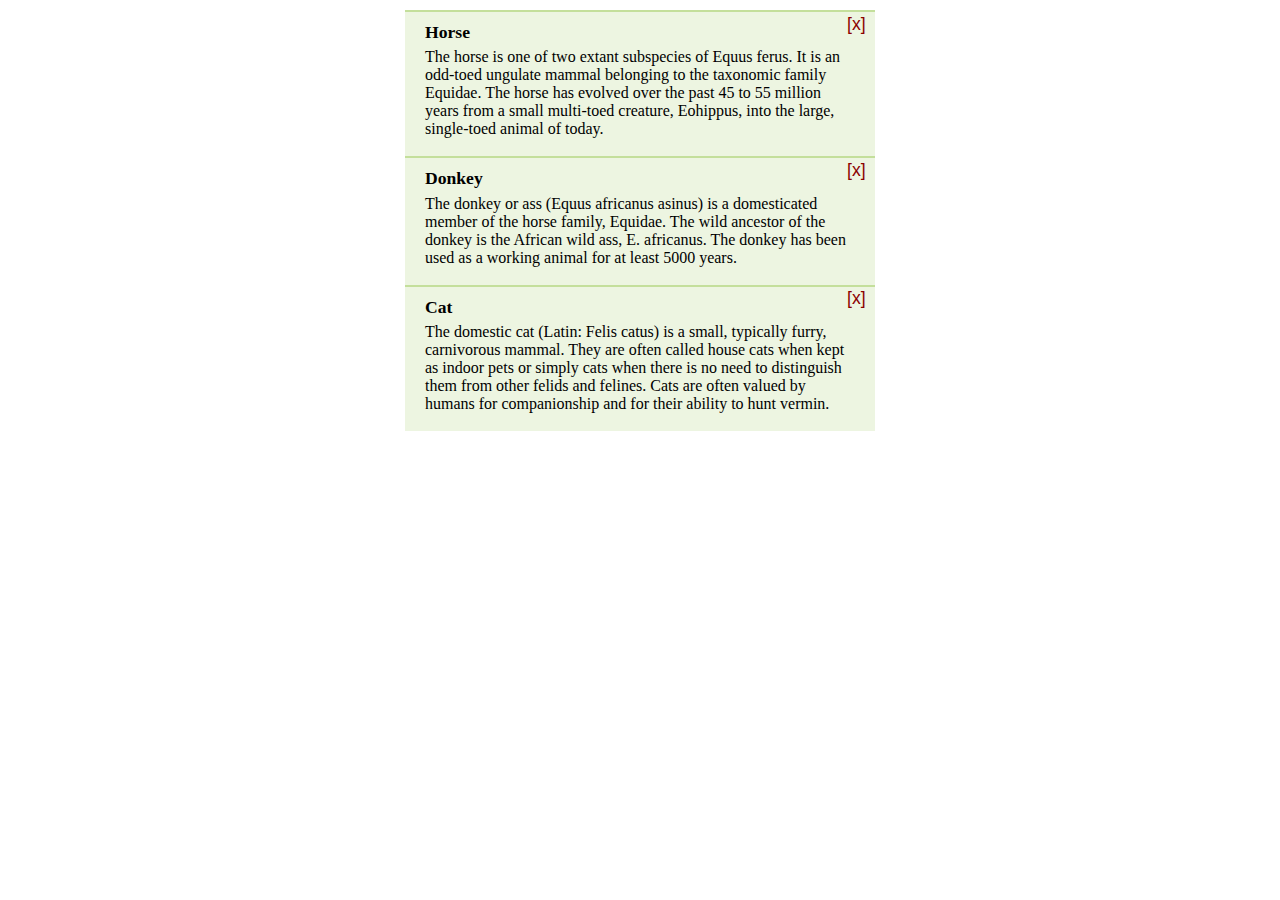
<file: chapter 4/Hide messages/index.html>
<!DOCTYPE html>
<html lang="en">
<head>
    <meta charset="UTF-8">
    <meta name="viewport" content="width=device-width, initial-scale=1.0">
    <link rel="stylesheet" href="style.css">
    <title>Document</title>
</head>
<body>
    
  <div id="container">
    <div class="pane">
      <h3>Horse</h3>
      <p>The horse is one of two extant subspecies of Equus ferus. It is an odd-toed ungulate mammal belonging to the taxonomic family Equidae. The horse has evolved over the past 45 to 55 million years from a small multi-toed creature, Eohippus, into the large, single-toed animal of today.</p>
      <button class="remove-button">[x]</button>
    </div>
    <div class="pane">
      <h3>Donkey</h3>
      <p>The donkey or ass (Equus africanus asinus) is a domesticated member of the horse family, Equidae. The wild ancestor of the donkey is the African wild ass, E. africanus. The donkey has been used as a working animal for at least 5000 years.</p>
      <button class="remove-button">[x]</button>
    </div>
    <div class="pane">
      <h3>Cat</h3>
      <p>The domestic cat (Latin: Felis catus) is a small, typically furry, carnivorous mammal. They are often called house cats when kept as indoor pets or simply cats when there is no need to distinguish them from other felids and felines. Cats are often valued by humans for companionship and for their ability to hunt vermin.
      </p>
      <button class="remove-button">[x]</button>
    </div>
  </div>

</body>
<script src="./script.js"></script>
</html>
</file>
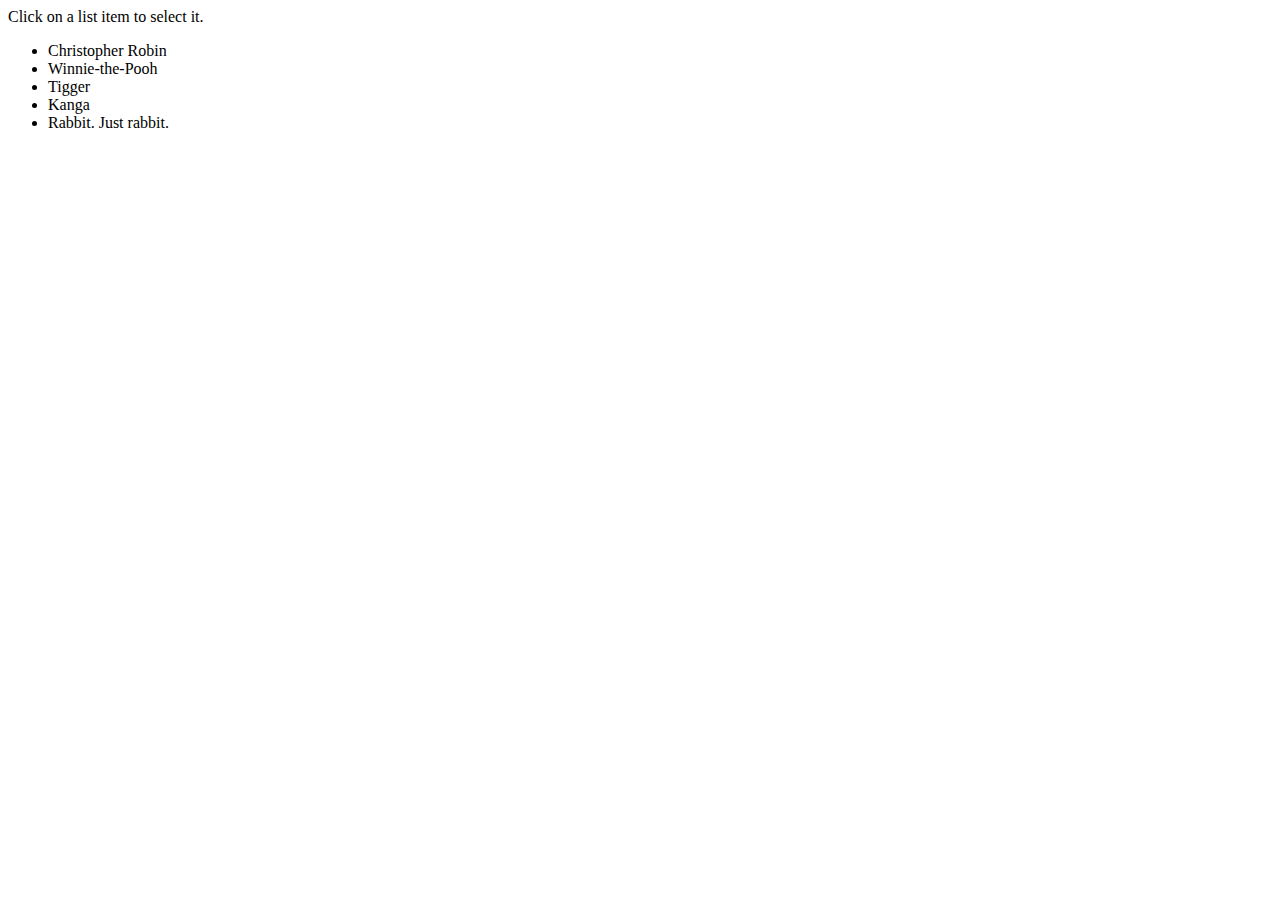
<file: chapter 4/Selectable list/index.html>
<!DOCTYPE html>
<html lang="en">
<head>
    <meta charset="UTF-8">
    <meta name="viewport" content="width=device-width, initial-scale=1.0">
    <link rel="stylesheet" href="style.css">
    <title>Document</title>
</head>
<body>
      Click on a list item to select it.
  <br>

  <ul id="ul">
    <li>Christopher Robin</li>
    <li>Winnie-the-Pooh</li>
    <li>Tigger</li>
    <li>Kanga</li>
    <li>Rabbit. Just rabbit.</li>
  </ul>

  </body>
<script src="./script.js"></script>
</html>
</file>
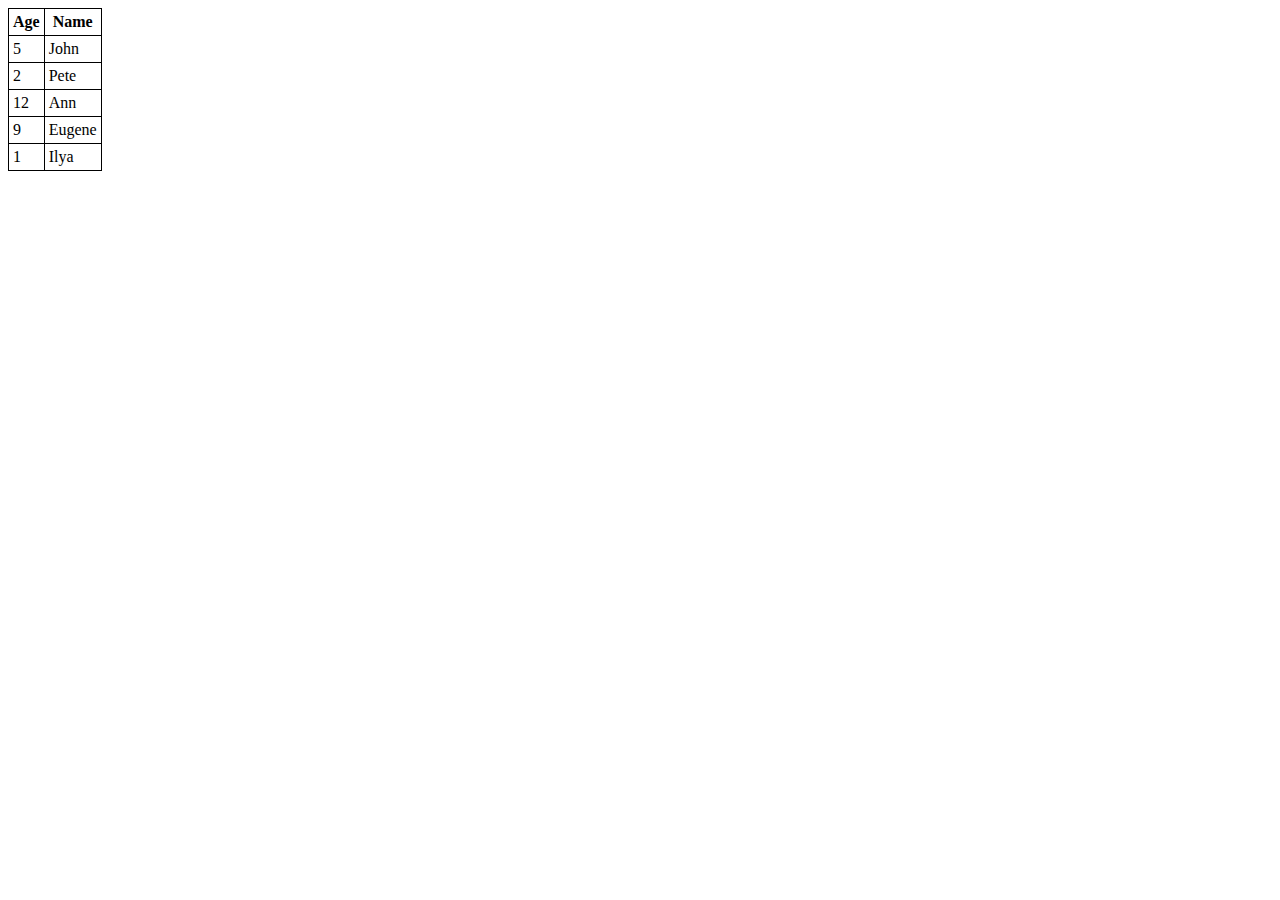
<file: chapter 4/Sortable table/index.html>
<!DOCTYPE html>
<html lang="en">
<head>
    <meta charset="UTF-8">
    <meta name="viewport" content="width=device-width, initial-scale=1.0">
    <link rel="stylesheet" href="style.css">
    <title>Document</title>
</head>
<body>
    
  <table id="grid">
    <thead>
      <tr>
        <th data-type="number">Age</th>
        <th data-type="string">Name</th>
      </tr>
    </thead>
    <tbody>
      <tr>
        <td>5</td>
        <td>John</td>
      </tr>
      <tr>
        <td>2</td>
        <td>Pete</td>
      </tr>
      <tr>
        <td>12</td>
        <td>Ann</td>
      </tr>
      <tr>
        <td>9</td>
        <td>Eugene</td>
      </tr>
      <tr>
        <td>1</td>
        <td>Ilya</td>
      </tr>
    </tbody>
  </table>

</body>
<script src="./script.js"></script>
</html>
</file>
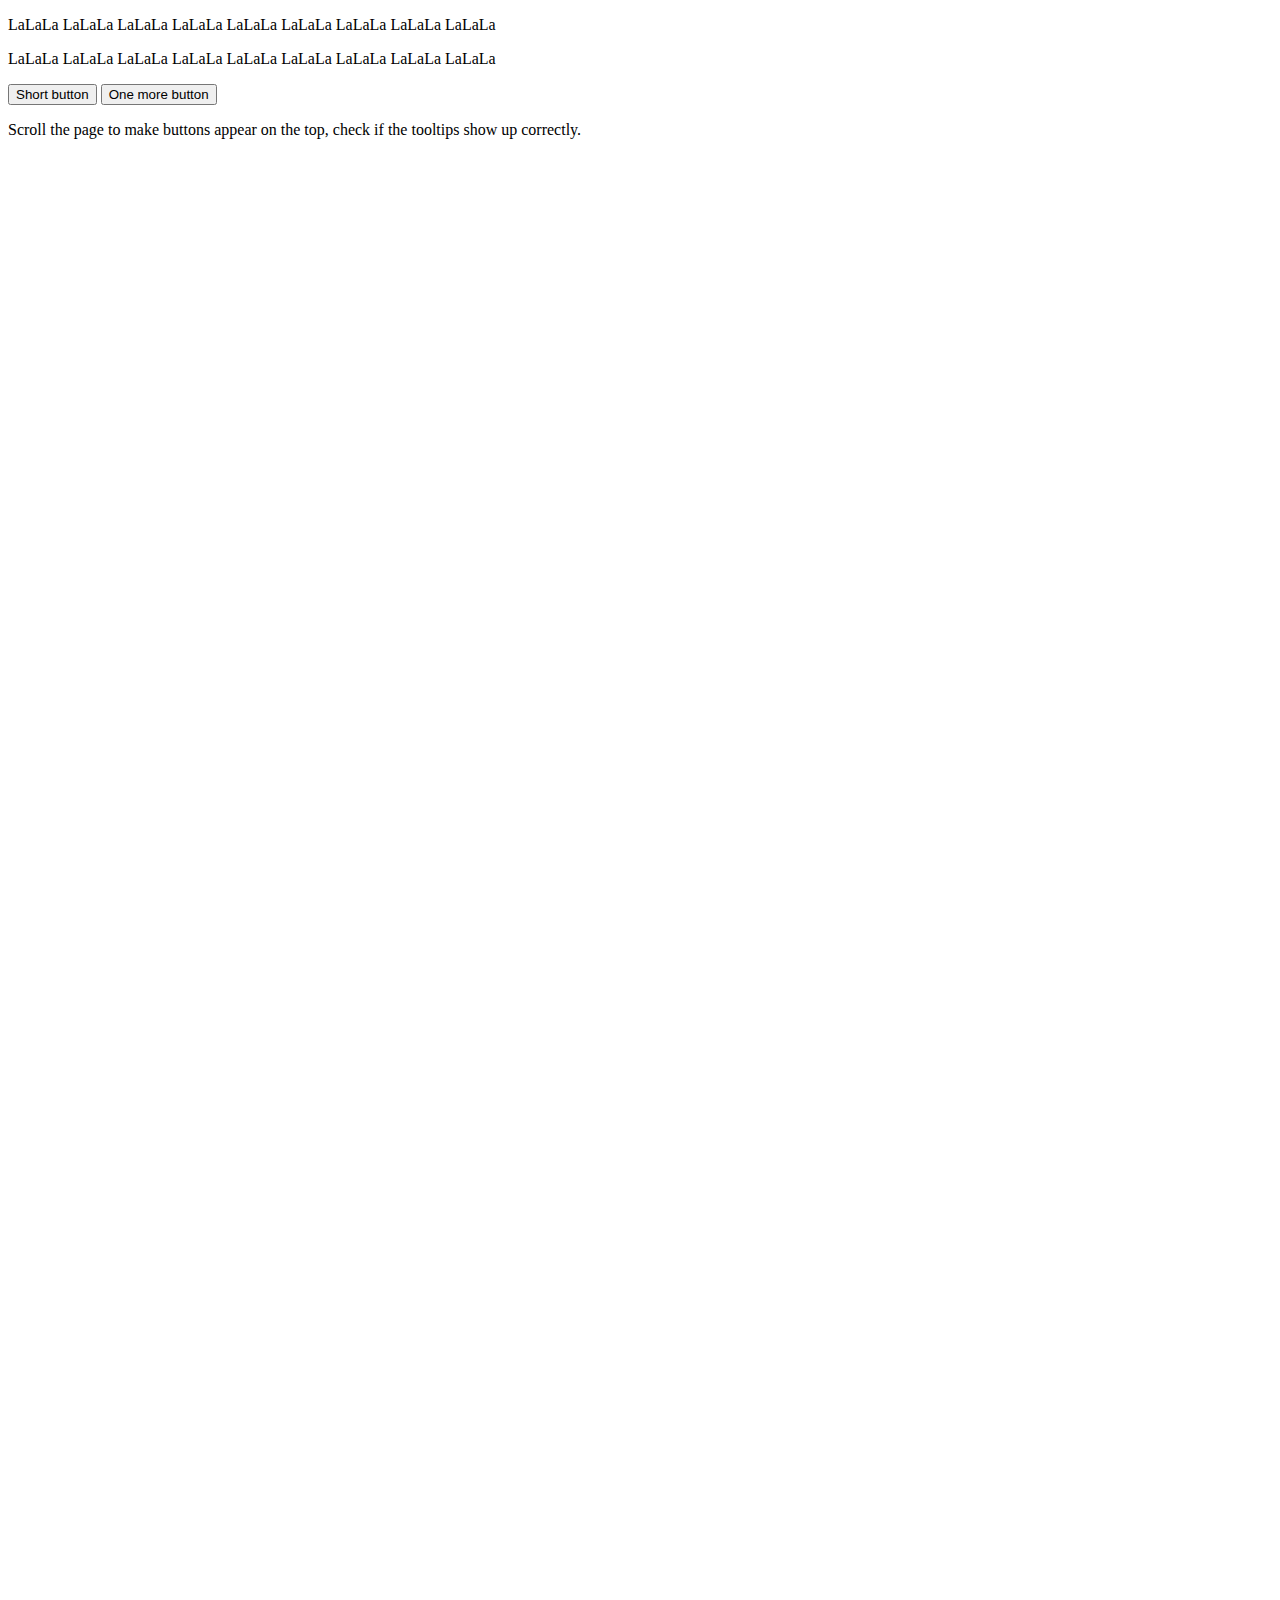
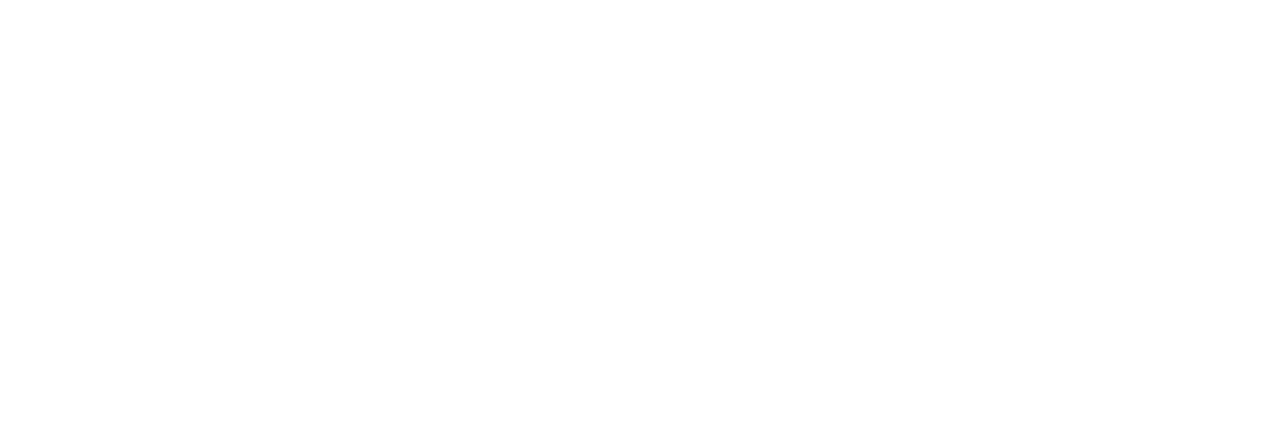
<file: chapter 4/tooTip/index.html>
<!DOCTYPE html>
<html lang="en">
  <head>
    <meta charset="UTF-8" />
    <meta name="viewport" content="width=device-width, initial-scale=1.0" />
    <link rel="stylesheet" href="style.css" />
    <title>Document</title>
  </head>
  <body>
    <p>LaLaLa LaLaLa LaLaLa LaLaLa LaLaLa LaLaLa LaLaLa LaLaLa LaLaLa</p>
    <p>LaLaLa LaLaLa LaLaLa LaLaLa LaLaLa LaLaLa LaLaLa LaLaLa LaLaLa</p>

    <button data-tooltip="the tooltip is longer than the element">
      Short button
    </button>
    <button data-tooltip="HTML<br>tooltip">One more button</button>

    <p>
      Scroll the page to make buttons appear on the top, check if the tooltips
      show up correctly.
    </p>
  </body>
  <script src="./script.js"></script>
</html>
</file>
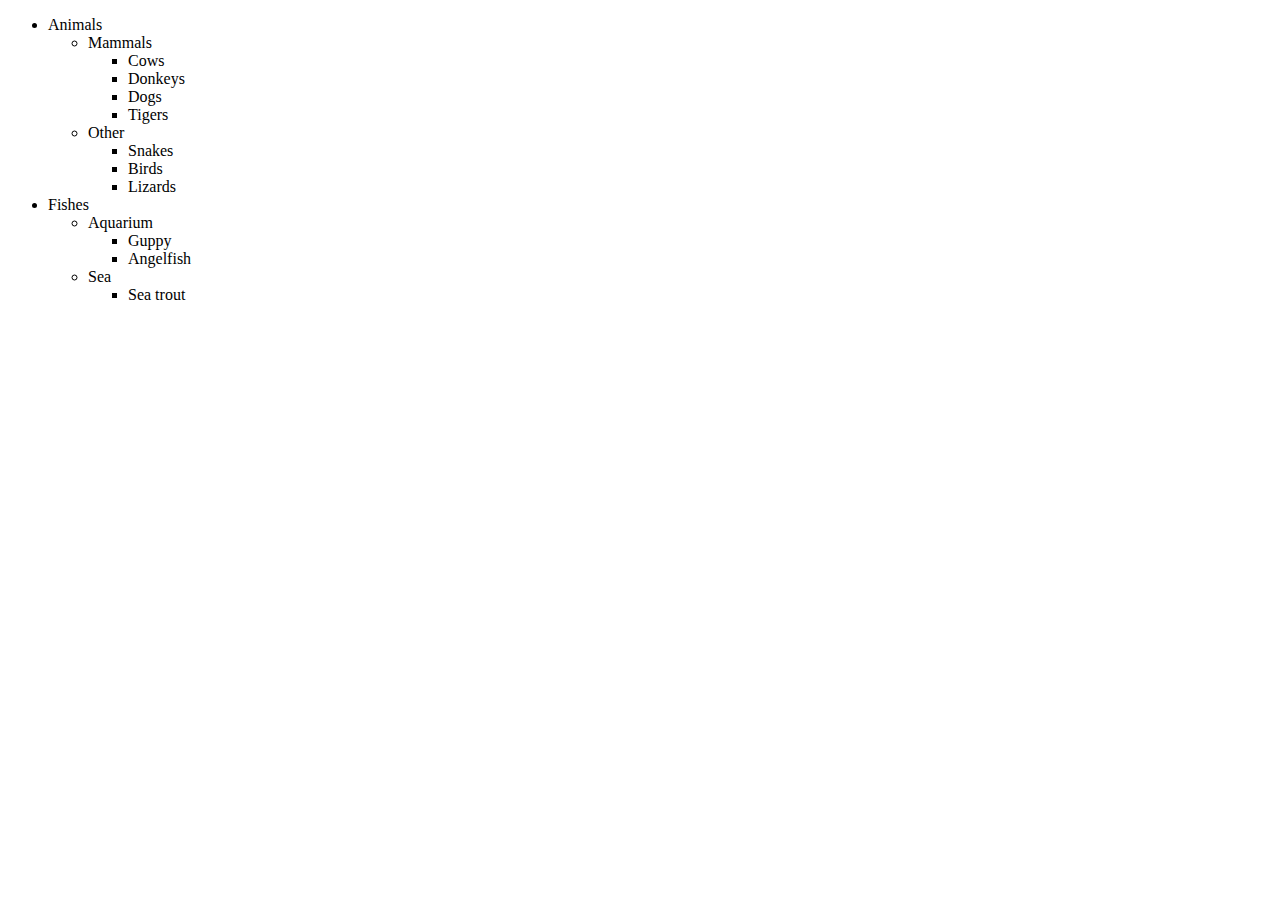
<file: chapter 4/tree-menu/index.html>
<!DOCTYPE html>
<html lang="en">
<head>
    <meta charset="UTF-8">
    <meta name="viewport" content="width=device-width, initial-scale=1.0">
    <link rel="stylesheet" href="style.css">
    <title>Document</title>
</head>
<body>
      <ul class="tree" id="tree">
    <li>Animals
      <ul>
        <li>Mammals
          <ul>
            <li>Cows</li>
            <li>Donkeys</li>
            <li>Dogs</li>
            <li>Tigers</li>
          </ul>
        </li>
        <li>Other
          <ul>
            <li>Snakes</li>
            <li>Birds</li>
            <li>Lizards</li>
          </ul>
        </li>
      </ul>
    </li>
    <li>Fishes
      <ul>
        <li>Aquarium
          <ul>
            <li>Guppy</li>
            <li>Angelfish</li>
          </ul>
        </li>
        <li>Sea
          <ul>
            <li>Sea trout</li>
          </ul>
        </li>
      </ul>
    </li>
  </ul>

</body>
<script src="./script.js"></script>
</html>
</file>
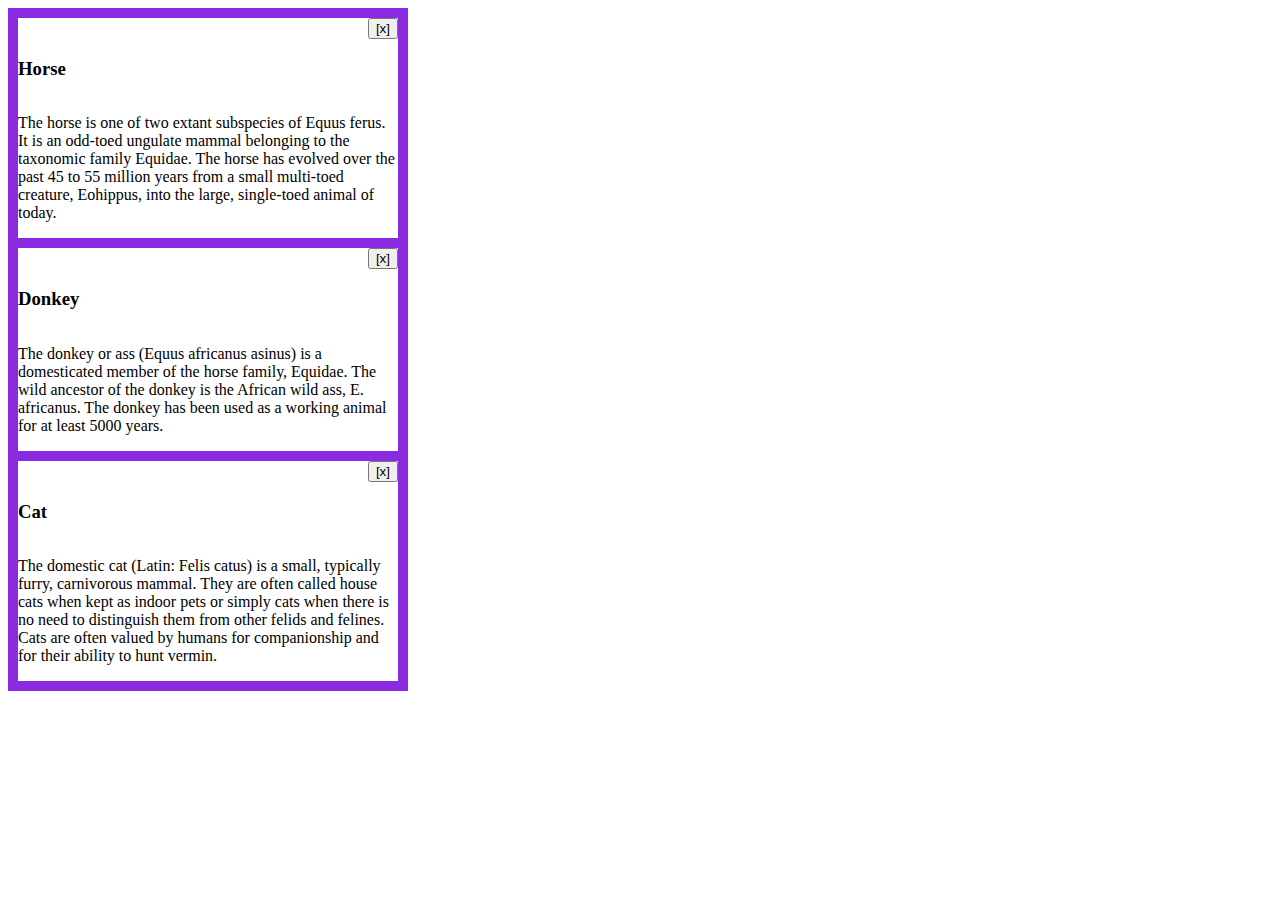
<file: chapter-1/add-closeing-button/index.html>
<!DOCTYPE html>
<html lang="en">
<head>
    <meta charset="UTF-8">
    <meta name="viewport" content="width=device-width, initial-scale=1.0">
    <title>Document</title>
    <link rel="stylesheet" href="style.css">
</head>
<body>
    <section class="body">
      

  <div>
    <div class="pane">
      <h3>Horse</h3>
      <p>The horse is one of two extant subspecies of Equus ferus. It is an odd-toed ungulate mammal belonging to the taxonomic family Equidae. The horse has evolved over the past 45 to 55 million years from a small multi-toed creature, Eohippus, into the large, single-toed animal of today.</p>
    </div>
    <div class="pane">
      <h3>Donkey</h3>
      <p>The donkey or ass (Equus africanus asinus) is a domesticated member of the horse family, Equidae. The wild ancestor of the donkey is the African wild ass, E. africanus. The donkey has been used as a working animal for at least 5000 years.</p>
    </div>
    <div class="pane">
      <h3>Cat</h3>
      <p>The domestic cat (Latin: Felis catus) is a small, typically furry, carnivorous mammal. They are often called house cats when kept as indoor pets or simply cats when there is no need to distinguish them from other felids and felines. Cats are often valued by humans for companionship and for their ability to hunt vermin.
      </p>
    </div>
  </div>
    </section>
</body>
</body>
<script src="./script.js"></script>
</html>
</file>
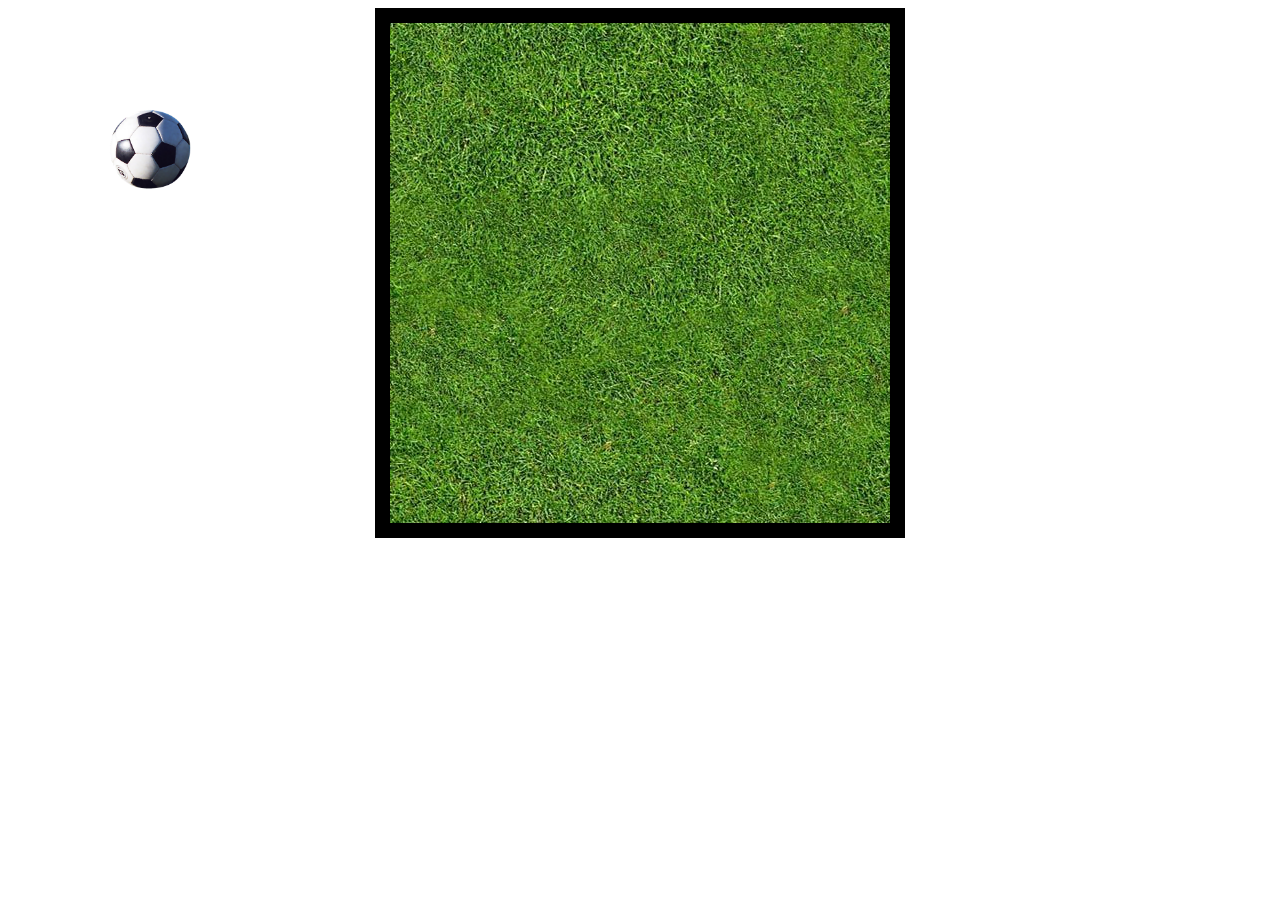
<file: chapter-1/move-the-boll/index.html>
<!DOCTYPE html>
<html lang="en">
<head>
    <meta charset="UTF-8">
    <meta name="viewport" content="width=device-width, initial-scale=1.0">
    <title>Move the boll!!</title>
    <link rel="stylesheet" href="./style.css">
</head>
<body>
    <div class="field">
        <span class="boll"><img src="./Generic_football.png" width="100px"></span>
    </div>
</body>
<script src="./script.js"></script>
</html>
</file>
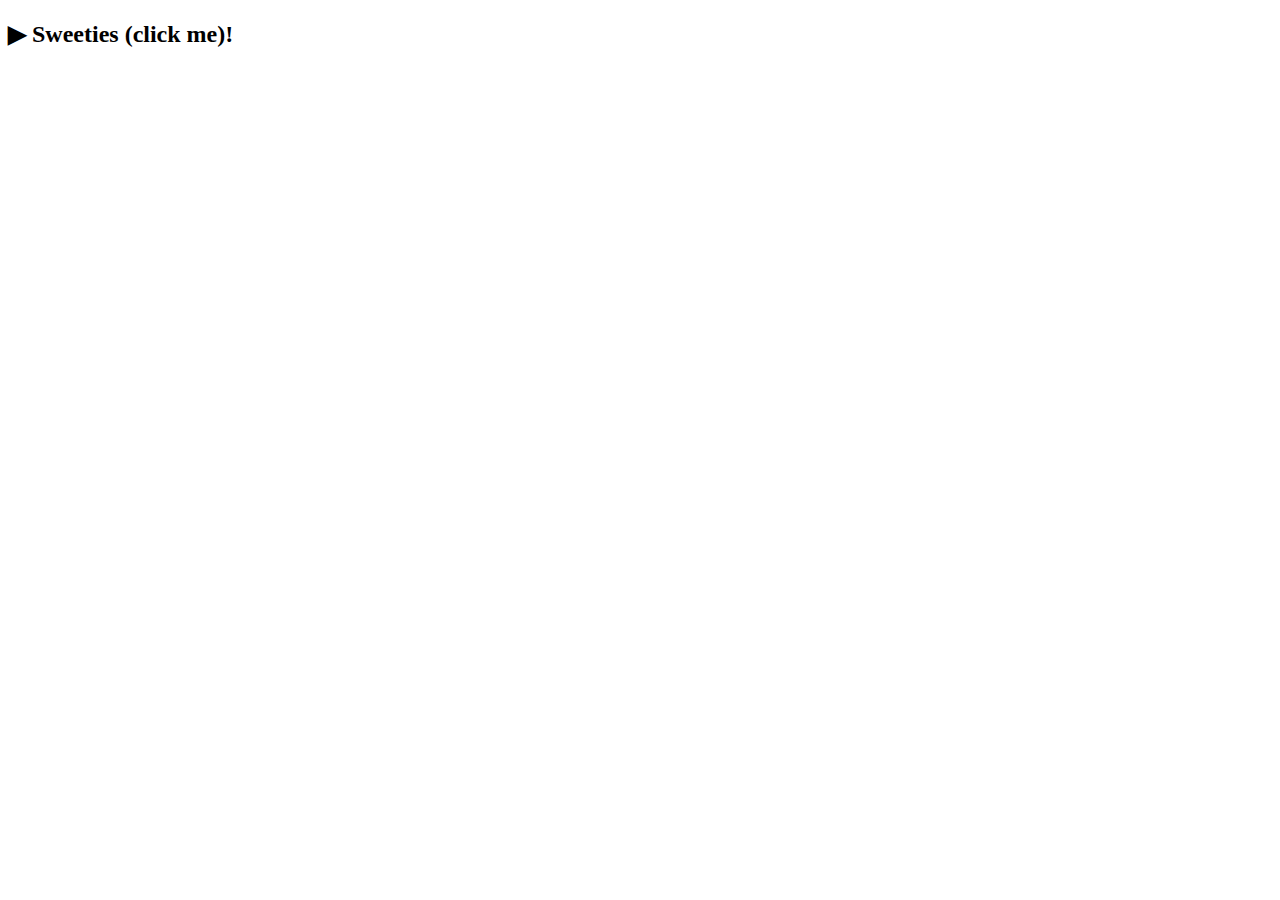
<file: chapter-1/sliding menu/index.html>
<!DOCTYPE html>
<html lang="en">
  <head>
    <meta charset="UTF-8" />
    <meta name="viewport" content="width=device-width, initial-scale=1.0" />
    <link rel="stylesheet" href="style.css" />
    <title>Document</title>
  </head>
  <body>
    <div class="menu">
     <h2 class="title"><span class="arrow"></span> Sweeties (click me)!</h2>
      <ul class="list">
        <li>Cake</li>
        <li>Donut</li>
        <li>Honey</li>
      </ul>
    </div>
  </body>
  <script src="./script.js"></script>
</html>
</file>
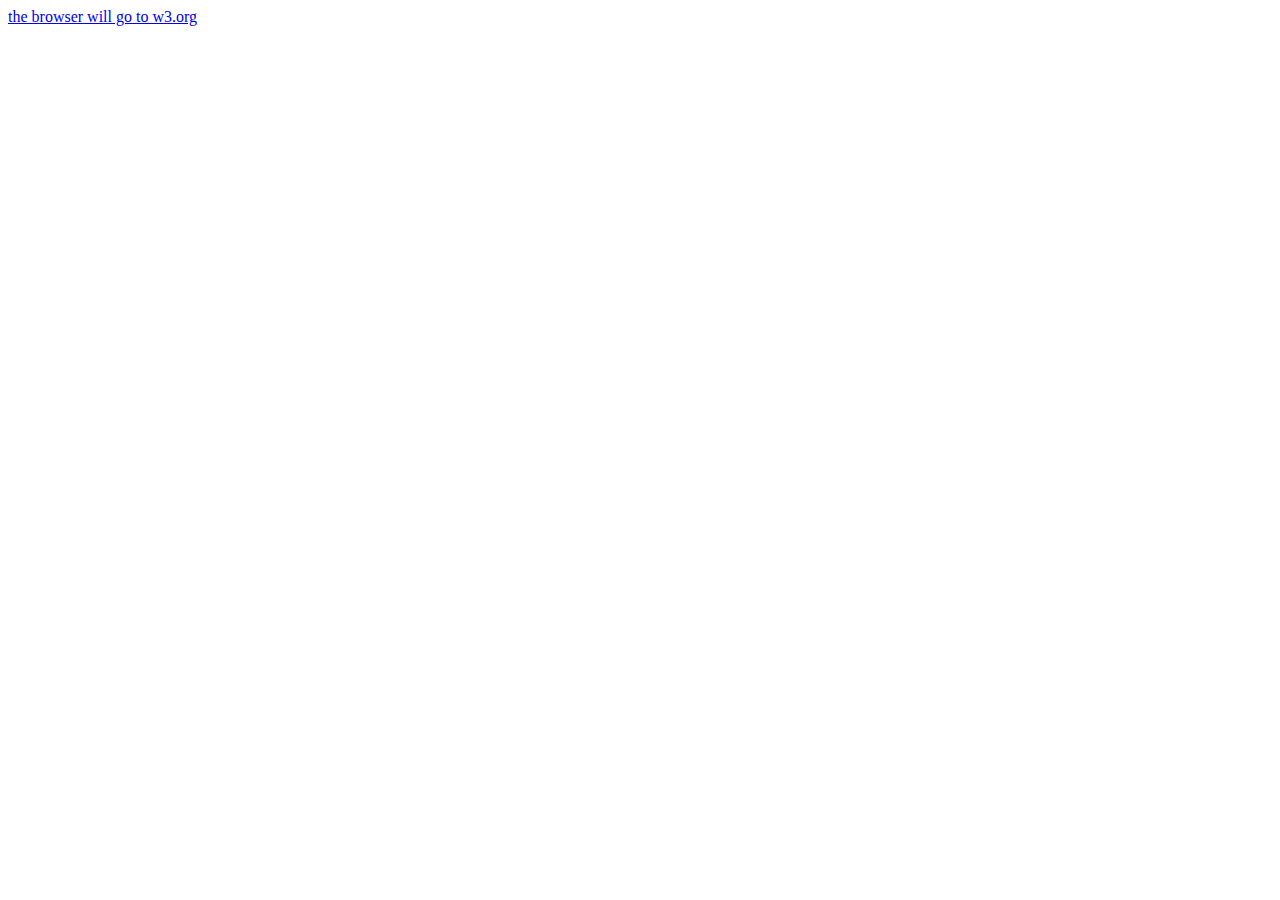
<file: chapter2/return-false-not-work/index.html>
<!DOCTYPE html>
<html lang="en">
<head>
    <meta charset="UTF-8">
    <meta name="viewport" content="width=device-width, initial-scale=1.0">
    <title>Document</title>
</head>
<body>
<script>
  function handler() {
    alert( "..." );
    return false;
  }
</script>

<a href="https://w3.org" onclick="handler(event)">the browser will go to w3.org</a>
</body>
</body>
</html>
</file>
<file: chapter 4/Hide messages/style.css>
body {
  margin: 10px auto;
  width: 470px;
}

h3 {
  margin: 0;
  padding-bottom: .3em;
  padding-right: 20px;
  font-size: 1.1em;
}

p {
  margin: 0;
  padding: 0 0 .5em;
}

.pane {
  background: #edf5e1;
  padding: 10px 20px 10px;
  border-top: solid 2px #c4df9b;
  position: relative;
}

.remove-button {
  position: absolute;
  font-size: 110%;
  top: 0;
  color: darkred;
  right: 10px;
  display: block;
  width: 24px;
  height: 24px;
  border: none;
  background: transparent;
  cursor: pointer;
}
</file>
<file: chapter 4/Selectable list/style.css>
.selected {
      background: #0f0;
    }

    li {
      cursor: pointer;
    }
</file>
<file: chapter 4/Sortable table/style.css>
table {
       border-collapse: collapse;
     }
     th, td {
       border: 1px solid black;
       padding: 4px;
     }
     th {
       cursor: pointer;
     }
     th:hover {
       background: yellow;
     }
</file>
<file: chapter 4/tooTip/style.css>
body {
  height: 2000px;
  /* make body scrollable, the tooltip should work after the scroll */
}

.tooltip {
  /* some styles for the tooltip, you can use your own instead */
  position: absolute;
  padding: 10px 20px;
  border: 1px solid #b3c9ce;
  border-radius: 4px;
  text-align: center;
  font: italic 14px/1.3 sans-serif;
  color: #333;
  background: #fff;
  box-shadow: 3px 3px 3px rgba(0, 0, 0, 0.3);
  transform: translate(0%,-100%);
}

/* button:hover .tooltip{
        visibility: visible;
    }
 */
</file>
<file: chapter 4/tree-menu/style.css>
.hidden{
    display: none;
}
.tree span:hover {
      font-weight: bold;
    }
</file>
<file: chapter-1/add-closeing-button/style.css>
section{
    width: 400px;
}
div{
    border: 5px solid blueviolet;
    }
.pane{
    display: flex;
    flex-direction: column;
}
button{
    justify-self:flex-start;
    align-self:flex-start;
}
</file>
<file: chapter-1/move-the-boll/style.css>
.field{
    width: 500px;
    height: 500px;
    align-self:center;
    justify-self: center;
    border: 15px solid black;
    background-image: url('./grasTextur.jpg');
    box-sizing: content-box;
}
.boll{
    position:absolute;
    top:100px;
    left: 100px;
     transition: 1s all; 
}
</file>
<file: chapter-1/sliding menu/style.css>
.list{
    display: none;
}
.side{
    display: none;
}

.open.list{
    display: block;
}

.arrow::after{
     content:'▶';
}
.open.arrow::after{
     content:'▼';
}
</file>
